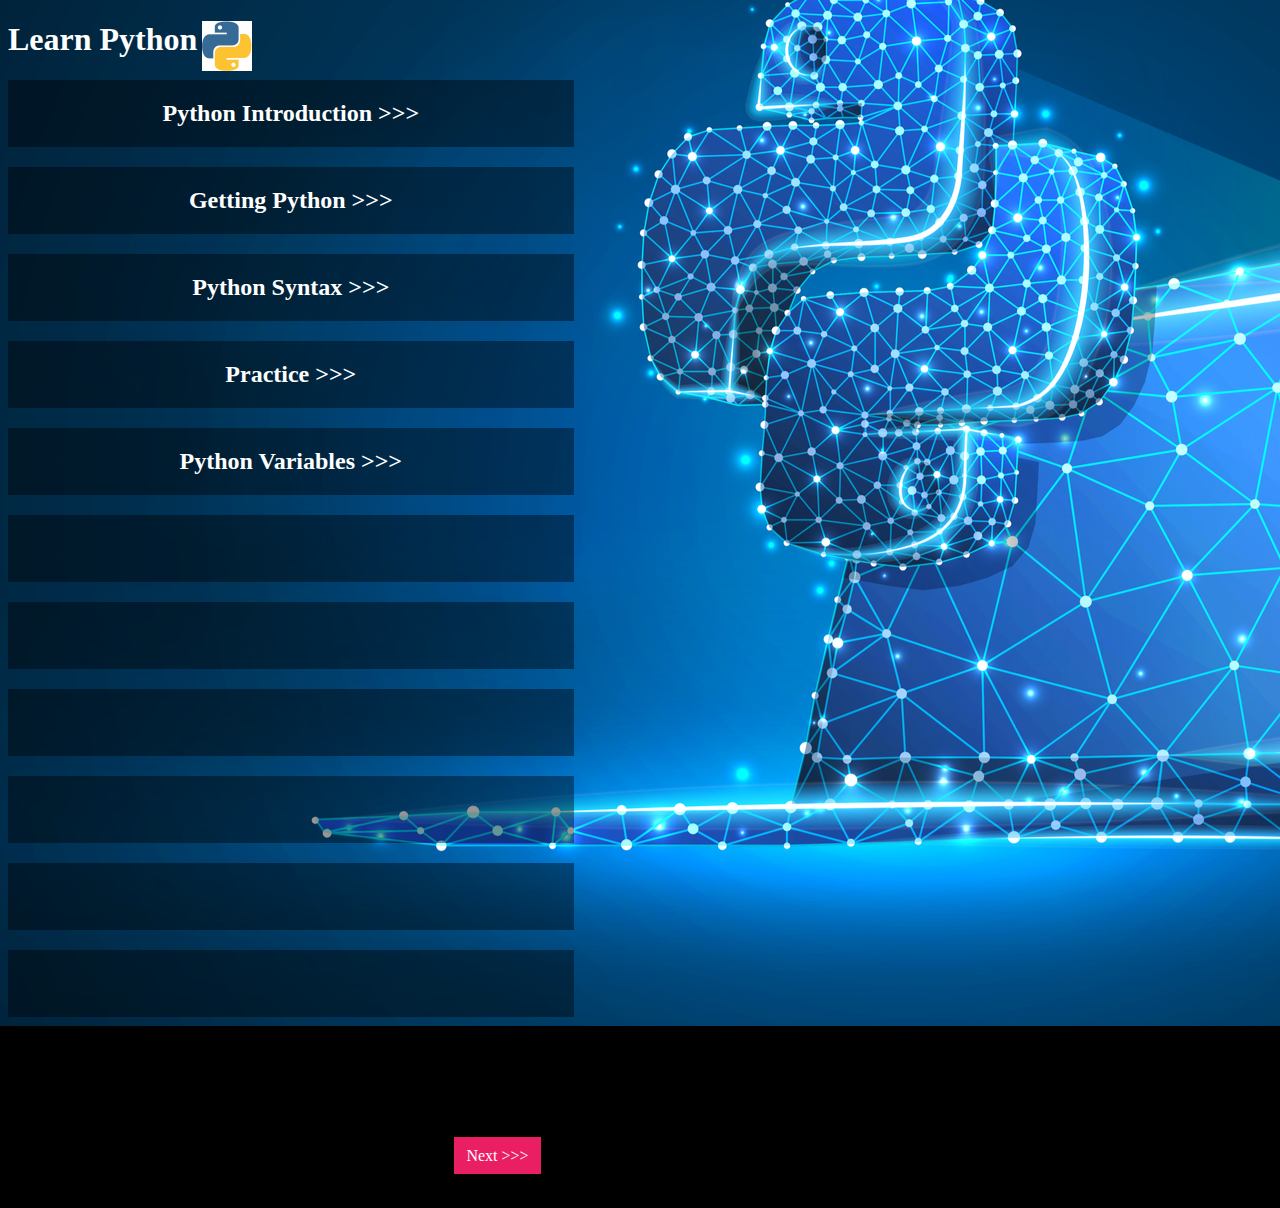
<file: index.html>
<!DOCTYPE html>
<html lang="en">

<head>
    <meta charset="UTF-8">
    <meta http-equiv="X-UA-Compatible" content="IE=edge">
    <meta name="viewport" content="width=device-width, initial-scale=1.0">
    <title>Document</title>
    <link rel="stylesheet" href="style.css">
    <style>
        body {
            background-color: black;
            background-image: url('imgs/Pythonbg.jpg');
            background-position: center;
            background-attachment: fixed;
            background-repeat: no-repeat;
        }

        h1 {
            color: white;
        }

        .link-box {
            width: 40%;
            margin-bottom: 20px;
            margin-right: auto;
            background: rgba(0, 0, 0, 0.407);
            padding: 20px 30px;
            color: white;
            text-align: center;
        }

        .link-box .topics {
            width: 80%;
            margin: auto;
            color: white;
            font-weight: bolder;
            font-size: x-large;
            background-color: rgba(255, 255, 255, 0);
        }

        .link-box:hover {
            transform: scale3d(1.15, 1.05, 1);
            font-size: xx-large;
        }

        ::-webkit-scrollbar {
            background-color: rgb(0, 136, 255);
            width: 10px;
        }

        ::-webkit-scrollbar-thumb {
            background-color: white;
        }
    </style>
</head>

<body>
    <div>
        <h1>Learn Python <img src="imgs/pylogo.png" alt=""
                style="position:absolute;padding-left: 5px;width: 50px;height: 50px;"></h1>
    </div>
    <div class="link-box">
        <a href="Introduction.html" class="topics">Python Introduction >>></a>
    </div>
    <div class="link-box">
        <a href="getstarted.html" class="topics">Getting Python >>></a>
    </div>
    <div class="link-box"><a href="basicsyntax.html" class="topics">Python Syntax >>></a></div>
    <div class="link-box"><a href="quiz1.html" class="topics">Practice >>></a></div>
    <div class="link-box"><a href="pythonVariables.html" class="topics">Python Variables >>></a></div>
    <div class="link-box"><a href="" class="topics"></a></div>
    <div class="link-box"><a href="" class="topics"></a></div>
    <div class="link-box"><a href="" class="topics"></a></div>
    <div class="link-box"><a href="" class="topics"></a></div>
    <div class="link-box"><a href="" class="topics"></a></div>
    <div class="link-box"><a href="" class="topics"></a></div>
    <div class="link-box"><a href="" class="topics"></a></div>

    <div class="link-box">
        <table class="btns">
            <tr>
                </td>
                <td class="nxt_btn"><a href="Introduction.html">Next >>></a></td>
            </tr>
        </table>
    </div>
</body>

</html>
</file>
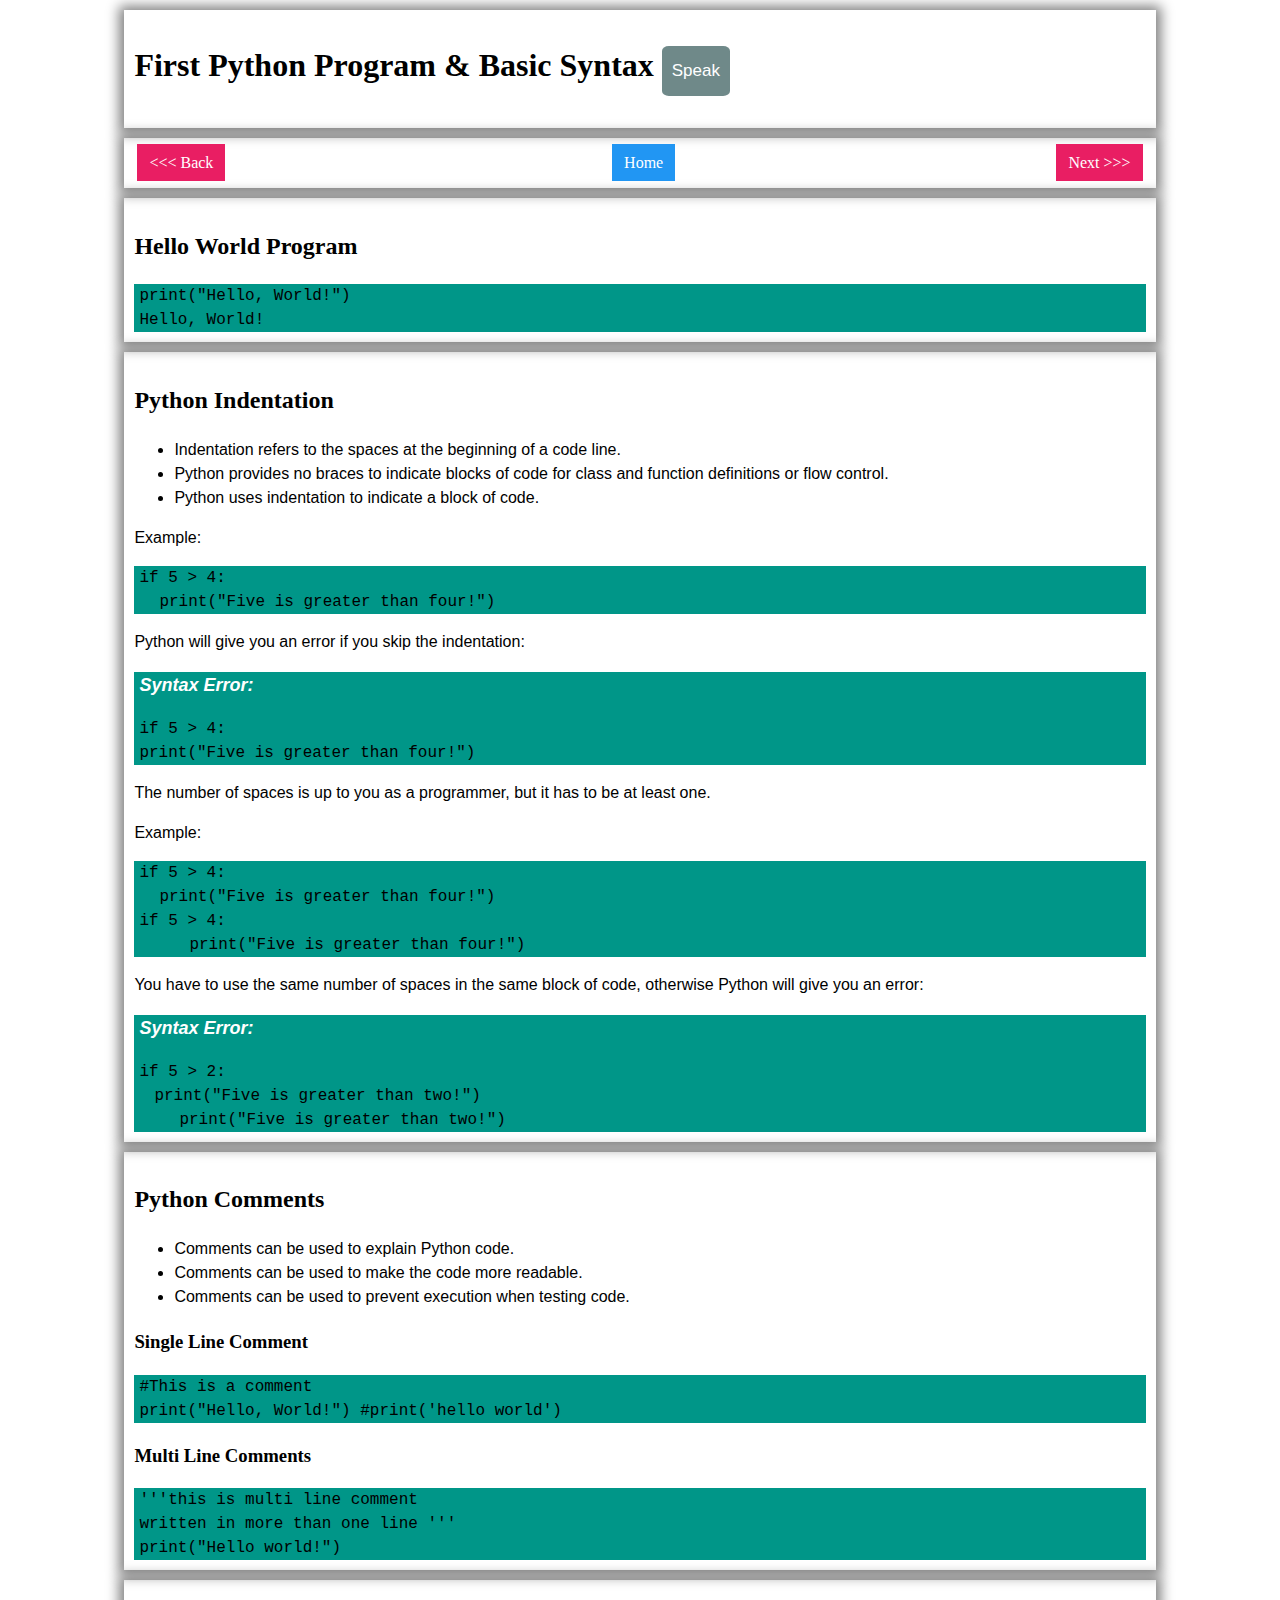
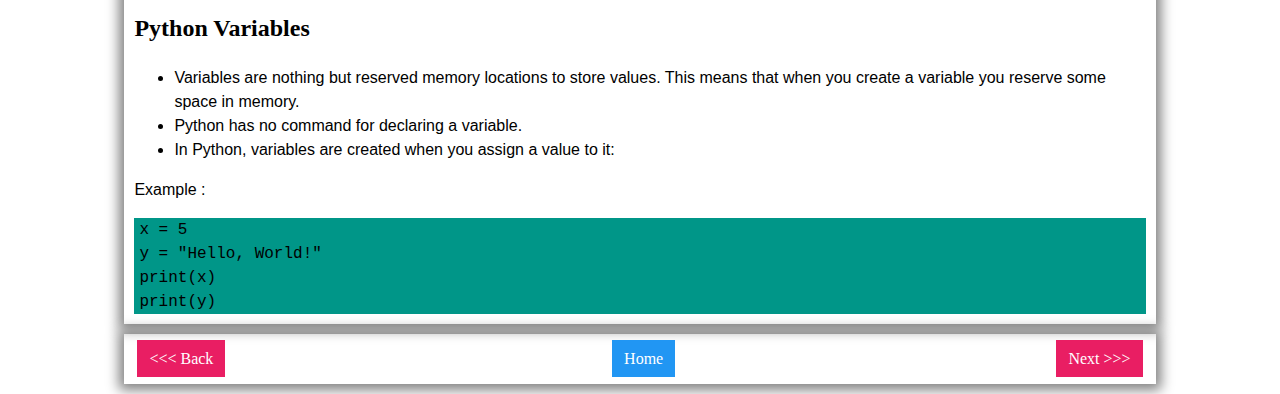
<file: basicsyntax.html>
<!DOCTYPE html>
<html lang="en">

<head>
    <meta charset="UTF-8">
    <meta http-equiv="X-UA-Compatible" content="IE=edge">
    <meta name="viewport" content="width=device-width, initial-scale=1.0">
    <title>Document</title>
    <link rel="stylesheet" href="style.css">
</head>

<body>
    <div class="content">
        <h1>First Python Program & Basic Syntax <button onclick="readloud()" id="spkBtn" class="sndBtn">Speak</button></h1>
    </div>

    <div class="content">
        <table class="btns">
            <tr>
                <td><a href="getstarted.html">
                        <<< Back </a>
                </td>
                <td class="home_btn"><a href="index.html" style="background-color: #2196f3;;">Home</a>
                </td>
                <td class="nxt_btn"><a href="quiz1.html">Next >>></a></td>
            </tr>
        </table>
    </div>
    <div class="content">
        <h2>Hello World Program</h2>
        <div class="code">
            print("Hello, World!") <br>
            Hello, World!
        </div>
    </div>
    <div class="content">
        <h2>Python Indentation</h2>
        <ul>
            <li>Indentation refers to the spaces at the beginning of a code line.</li>
            <li>Python provides no braces to indicate blocks of code for class and function definitions or flow control.
            </li>
            <li>Python uses indentation to indicate a block of code.</li>
        </ul>
        <p>Example: </p>
        <div class="code">
            if 5 > 4: <br>
            <span style="padding-left: 20px;">print("Five is greater than four!")</span>
        </div>
        <p>Python will give you an error if you skip the indentation:</p>
        <div class="code">
            <p class="error">Syntax Error:</p>
            if 5 > 4: <br>
            print("Five is greater than four!")
        </div>
        <p>The number of spaces is up to you as a programmer, but it has to be at least one.</p>
        <p>Example:</p>
        <div class="code">
            if 5 > 4: <br>
            <span style="padding-left: 20px;">print("Five is greater than four!")</span><br>
            if 5 > 4: <br>
            <span style="padding-left: 50px;">print("Five is greater than four!")</span>
        </div>
        <p>You have to use the same number of spaces in the same block of code, otherwise Python will give you an error:
        </p>
        <div class="code">
            <p class="error">Syntax Error:</p>
            if 5 > 2: <br>
            <span style="padding-left: 15px;">print("Five is greater than two!")</span><br>
            <span style="padding-left: 40px;">print("Five is greater than two!")</span>
        </div>
    </div>
    <div class="content">
        <h2>Python Comments</h2>
        <ul>
            <li>Comments can be used to explain Python code.</li>
            <li>Comments can be used to make the code more readable.</li>
            <li>Comments can be used to prevent execution when testing code.</li>
        </ul>
        <h3>Single Line Comment</h3>
        <div class="code">
            #This is a comment <br>
            print("Hello, World!")
            #print('hello world')
        </div>
        <h3>Multi Line Comments</h3>
        <div class="code">
            '''this is multi line comment <br>
            written in more than one line '''<br>
            print("Hello world!")
        </div>
    </div>
    <div class="content">
        <h2>Python Variables</h2>
        <ul>
            <li>Variables are nothing but reserved memory locations to store values. This means that when you create a
                variable you reserve some space in memory.</li>
            <li>Python has no command for declaring a variable.</li>
            <li>In Python, variables are created when you assign a value to it:</li>
        </ul>
        <p>Example :</p>
        <div class="code">
            x = 5 <br>
            y = "Hello, World!" <br>
            print(x) <br>
            print(y)
        </div>

    </div>

    <div class="content">
        <table class="btns">
            <tr>
                <td><a href="getstarted.html">
                        <<< Back </a>
                </td>
                <td class="home_btn"><a href="index.html" style="background-color: #2196f3;;">Home</a>
                </td>
                <td class="nxt_btn"><a href="quiz1.html">Next >>></a></td>
            </tr>
        </table>
    </div>
    <script src="scripts/read.js"></script>
</body>

</html>
</file>
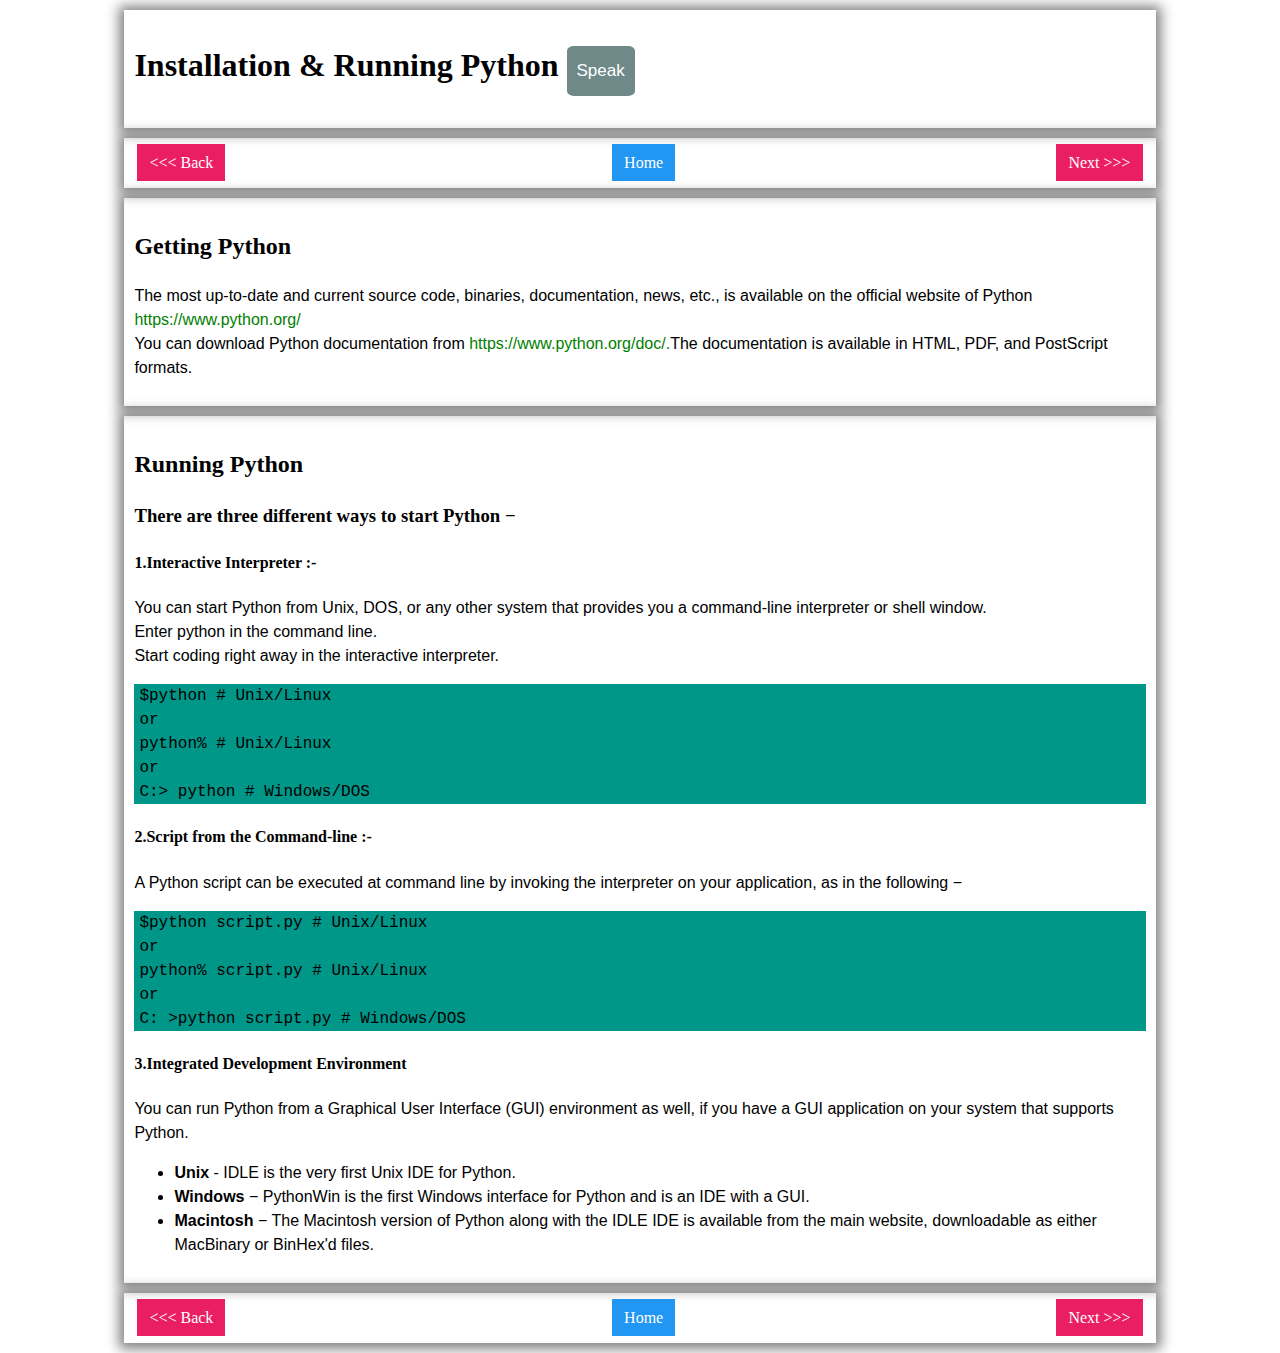
<file: getstarted.html>
<!DOCTYPE html>
<html lang="en">

<head>
    <meta charset="UTF-8">
    <meta http-equiv="X-UA-Compatible" content="IE=edge">
    <meta name="viewport" content="width=device-width, initial-scale=1.0">
    <title>Document</title>
    <link rel="stylesheet" href="style.css">
</head>

<body>
    <div class="content">
        <h1>Installation & Running Python <button onclick="readloud()" id="spkBtn" class="sndBtn">Speak</button></h1>
    </div>
    <div class="content">
        <table class="btns">
            <tr>
                <td><a href="Introduction.html">
                        <<< Back </a>
                </td>
                <td class="home_btn"><a href="index.html" style="background-color: #2196f3;;">Home</a>
                </td>
                <td class="nxt_btn"><a href="basicsyntax.html">Next >>></a></td>
            </tr>
        </table>
    </div>
    <div class="content">
        <h2>Getting Python</h2>
        <p>
            The most up-to-date and current source code, binaries, documentation, news, etc., is available on the
            official website of Python <span style="color: green;">https://www.python.org/</span>
            <br>
            You can download Python documentation from <span
                style="color: green;">https://www.python.org/doc/.</span>The documentation is available in
            HTML, PDF, and PostScript formats.
        </p>
    </div>
    <div class="content">
        <h2>Running Python</h2>
        <h3>There are three different ways to start Python −</h3>
        <h4>1.Interactive Interpreter :-</h4>
        <p>You can start Python from Unix, DOS, or any other system that provides you a command-line interpreter or
            shell window. <br>
            Enter python in the command line.
            <br>
            Start coding right away in the interactive interpreter.
        </p>
        <div class="code">
            $python # Unix/Linux <br>
            or <br>
            python% # Unix/Linux <br>
            or <br>
            C:> python # Windows/DOS
        </div>
        <h4>2.Script from the Command-line :-</h4>
        <p>A Python script can be executed at command line by invoking the interpreter on your application, as in the
            following −</p>
        <div class="code">
            $python script.py # Unix/Linux
            <br>
            or
            <br>
            python% script.py # Unix/Linux
            <br>
            or
            <br>
            C: >python script.py # Windows/DOS
        </div>
        <h4>3.Integrated Development Environment</h4>
        <p>You can run Python from a Graphical User Interface (GUI) environment as well, if you have a GUI application
            on your system that supports Python.</p>
        <ul>
            <li><b>Unix</b> - IDLE is the very first Unix IDE for Python.</li>
            <li><b>Windows</b> − PythonWin is the first Windows interface for Python and is an IDE with a GUI.</li>
            <li><b>Macintosh</b> − The Macintosh version of Python along with the IDLE IDE is available from the main
                website, downloadable as either MacBinary or BinHex'd files.</li>
        </ul>
    </div>
    <div class="content">
        <table class="btns">
            <tr>
                <td><a href="Introduction.html">
                        <<< Back </a>
                </td>
                <td class="home_btn"><a href="index.html" style="background-color: #2196f3;;">Home</a>
                </td>
                <td class="nxt_btn"><a href="basicsyntax.html">Next >>></a></td>
            </tr>
        </table>
    </div>
    <script src="scripts/read.js"></script>
</body>

</html>
</file>
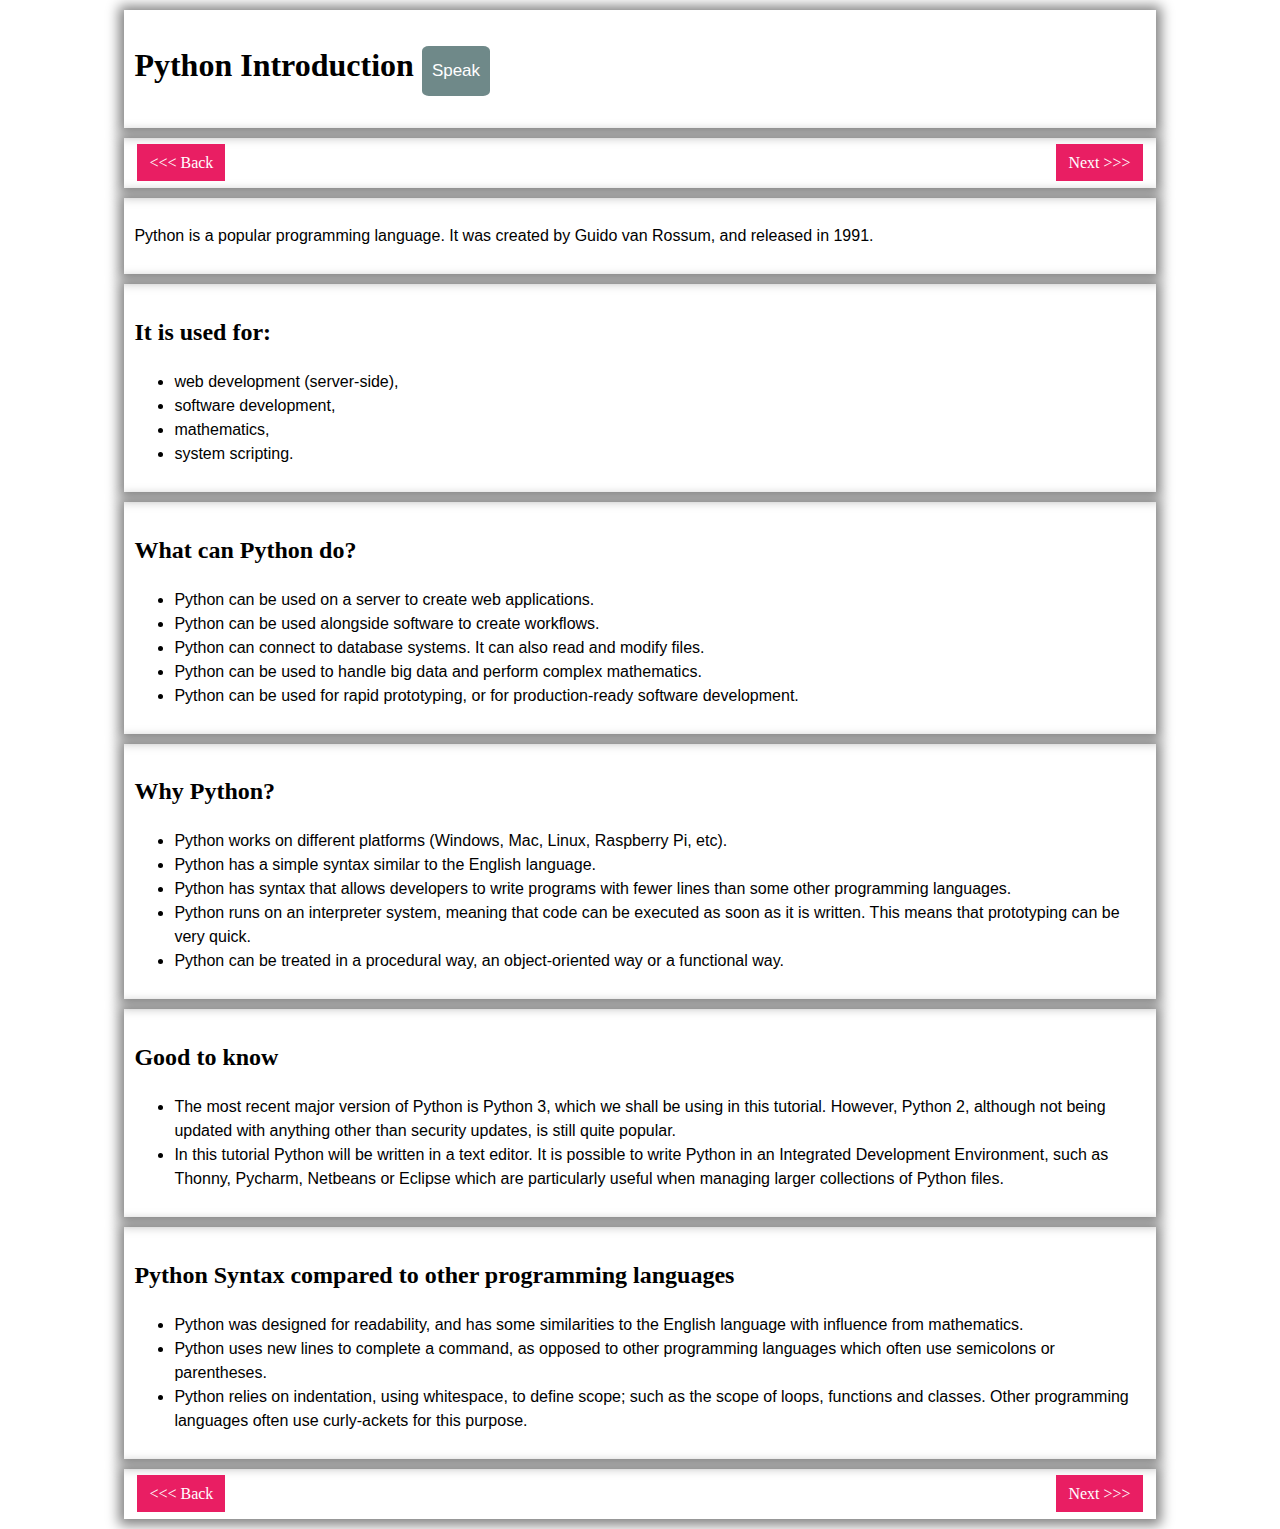
<file: Introduction.html>
<!DOCTYPE html>
<html lang="en">

<head>
    <meta charset="UTF-8">
    <meta http-equiv="X-UA-Compatible" content="IE=edge">
    <meta name="viewport" content="width=device-width, initial-scale=1.0">
    <title>Learn Python</title>
    <link rel="stylesheet" href="style.css">
</head>

<body>
    <div class="content">
        <h1>Python Introduction <button onclick="readloud()" id="spkBtn" class="sndBtn">Speak</button></h1>
    </div>
    <div class="content">
        <table class="btns">
            <tr>
                <td><a href="index.html">
                        <<< Back </a>
                </td>
                <td class="nxt_btn"><a href="getstarted.html">Next >>></a></td>
            </tr>
        </table>
    </div>
    <div class="content">
        <p>Python is a popular programming language. It was created by Guido van Rossum, and released in 1991.</p>
    </div>
    <div class="content">
        <h2>It is used for:</h2>
        <ul>
            <li>web development (server-side),</li>
            <li>software development,</li>
            <li>mathematics,</li>
            <li>system scripting.</li>
        </ul>
    </div>
    <div class="content">
        <h2>What can Python do?</h2>
        <ul>
            <li>Python can be used on a server to create web applications.</li>
            <li>Python can be used alongside software to create workflows.</li>
            <li>Python can connect to database systems. It can also read and modify files.</li>
            <li>Python can be used to handle big data and perform complex mathematics.</li>
            <li>Python can be used for rapid prototyping, or for production-ready software development.</li>
        </ul>
    </div>
    <div class="content">
        <h2>Why Python?</h2>
        <ul>
            <li>Python works on different platforms (Windows, Mac, Linux, Raspberry Pi, etc).</li>
            <li>Python has a simple syntax similar to the English language.</li>
            <li>Python has syntax that allows developers to write programs with fewer lines than some other programming
                languages.</li>
            <li>Python runs on an interpreter system, meaning that code can be executed as soon as it is written. This
                means that prototyping can be very quick.</li>
            <li>Python can be treated in a procedural way, an object-oriented way or a functional way.</li>
        </ul>
    </div>
    <div class="content">
        <h2>Good to know</h2>
        <ul>
            <li>The most recent major version of Python is Python 3, which we shall be using in this tutorial. However,
                Python 2, although not being updated with anything other than security updates, is still quite popular.
            </li>
            <li>In this tutorial Python will be written in a text editor. It is possible to write Python in an
                Integrated Development Environment, such as Thonny, Pycharm, Netbeans or Eclipse which are particularly
                useful when managing larger collections of Python files.</li>
        </ul>
    </div>
    <div class="content">
        <h2>Python Syntax compared to other programming languages</h2>
        <ul>
            <li>Python was designed for readability, and has some similarities to the English language with influence
                from mathematics.</li>
            <li>Python uses new lines to complete a command, as opposed to other programming languages which often use
                semicolons or parentheses.</li>
            <li>Python relies on indentation, using whitespace, to define scope; such as the scope of loops, functions
                and classes. Other programming languages often use curly-ackets for this purpose.</li>
        </ul>
    </div>
    <div class="content">
        <table class="btns">
            <tr>
                <td><a href="index.html">
                        <<< Back </a>
                </td>
                <td class="nxt_btn"><a href="getstarted.html">Next >>></a></td>
            </tr>
        </table>
    </div>
    <script src="scripts/read.js"></script>
</body>

</html>
</file>
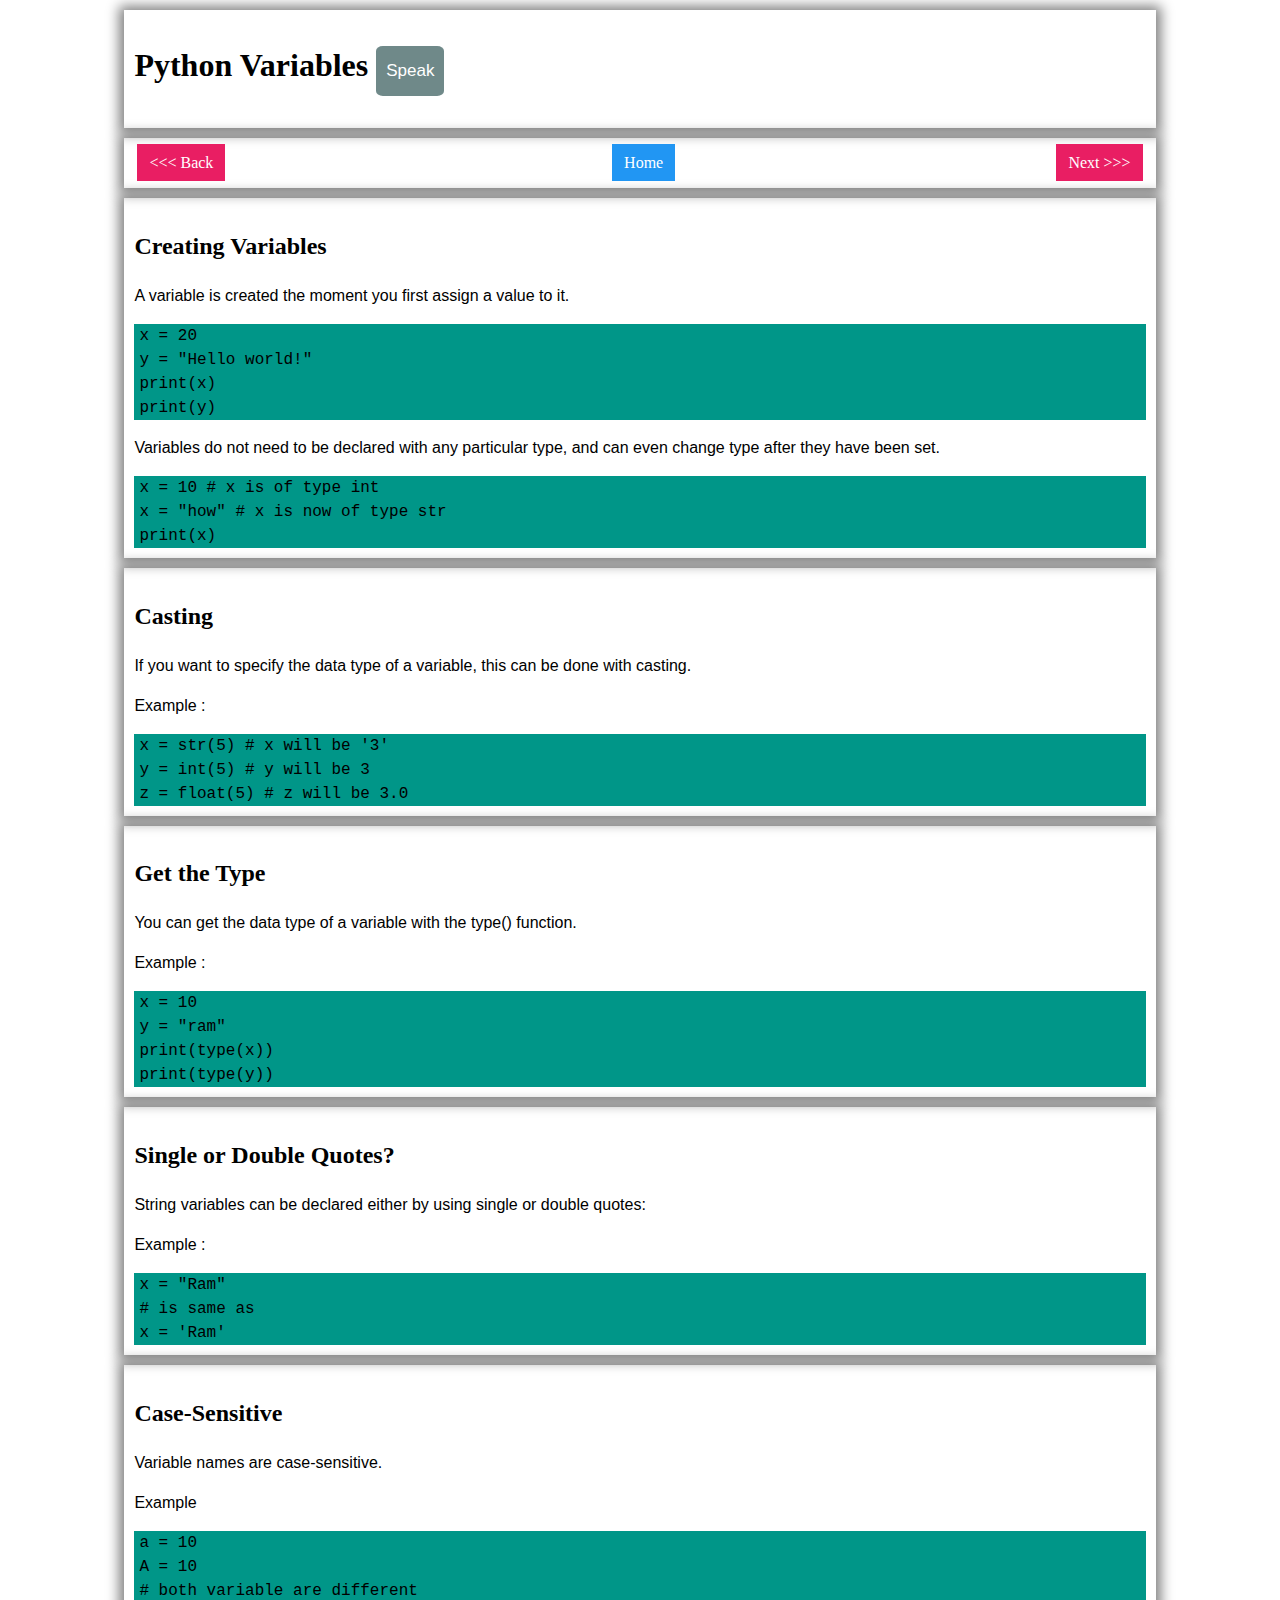
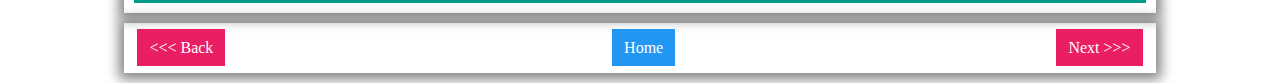
<file: pythonVariables.html>
<!DOCTYPE html>
<html lang="en">

<head>
    <meta charset="UTF-8">
    <meta http-equiv="X-UA-Compatible" content="IE=edge">
    <meta name="viewport" content="width=device-width, initial-scale=1.0">
    <title>Document</title>
    <link rel="stylesheet" href="style.css">
</head>

<body>
    <div class="content">
        <h1>Python Variables <button onclick="readloud()" id="spkBtn" class="sndBtn">Speak</button></h1>
    </div>
    <div class="content">
        <table class="btns">
            <tr>
                <td><a href="basicsyntax.html">
                        <<< Back </a>
                </td>
                <td class="home_btn"><a href="index.html" style="background-color: #2196f3;;">Home</a>
                </td>
                <td class="nxt_btn"><a href="">Next >>></a></td>
            </tr>
        </table>
    </div>
    <div class="content">
        <h2>Creating Variables</h2>
        <p>A variable is created the moment you first assign a value to it.</p>
        <div class="code">
            x = 20 <br>
            y = "Hello world!" <br>
            print(x) <br>
            print(y)
        </div>
        <p>Variables do not need to be declared with any particular type, and can even change type after they have been
            set.</p>
        <div class="code">
            x = 10 # x is of type int<br>
            x = "how" # x is now of type str <br>
            print(x)
        </div>
    </div>
    <div class="content">
        <h2>Casting</h2>
        <p>If you want to specify the data type of a variable, this can be done with casting.</p>
        <p>Example : </p>
        <div class="code">
            x = str(5) # x will be '3' <br>
            y = int(5) # y will be 3 <br>
            z = float(5) # z will be 3.0
        </div>
    </div>
    <div class="content">
        <h2>Get the Type</h2>
        <p>You can get the data type of a variable with the type() function.</p>
        <p>Example : </p>
        <div class="code">
            x = 10 <br>
            y = "ram" <br>
            print(type(x)) <br>
            print(type(y)) 
        </div>
    </div>
    <div class="content">
        <h2>Single or Double Quotes?</h2>
        <p>String variables can be declared either by using single or double quotes:</p>
        <p>Example : </p>
        <div class="code">
            x = "Ram" <br>
            # is same as <br>
            x = 'Ram'
        </div>
    </div>
    <div class="content">
        <h2>Case-Sensitive</h2>
        <p>Variable names are case-sensitive.</p>
        <p>Example</p>
        <div class="code">
            a = 10 <br>
            A = 10 <br>
            # both variable are different
        </div>
    </div>
    <div class="content">
        <table class="btns">
            <tr>
                <td><a href="basicsyntax.html">
                        <<< Back </a>
                </td>
                <td class="home_btn"><a href="index.html" style="background-color: #2196f3;;">Home</a>
                </td>
                <td class="nxt_btn"><a href="">Next >>></a></td>
            </tr>
        </table>
    </div>
    <script src="scripts/read.js"></script>
</body>

</html>
</file>
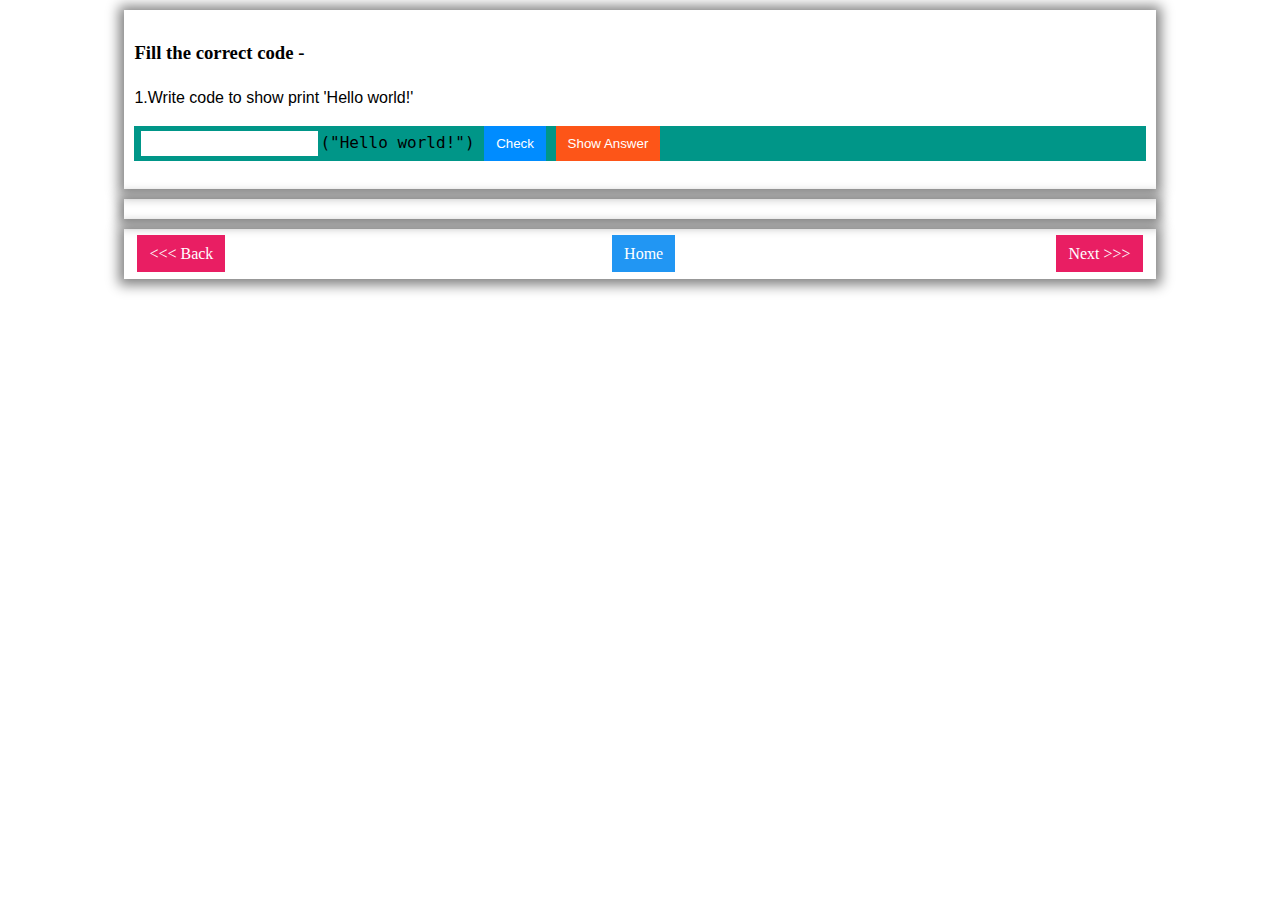
<file: quiz1.html>
<!DOCTYPE html>
<html lang="en">
<head>
    <meta charset="UTF-8">
    <meta http-equiv="X-UA-Compatible" content="IE=edge">
    <meta name="viewport" content="width=device-width, initial-scale=1.0">
    <title>Document</title>
    <link rel="stylesheet" href="style.css">
    <link rel="stylesheet" href="quizstyle.css">
</head>
<body>
    <div class="content">
        <h3>Fill the correct code -</h3>
        <p>1.Write code to show print 'Hello world!'</p>
        <div class="code">            
            <input type="text" maxlength="5" id="q1">("Hello world!")
            <button class="check_btn" onclick="checkAnswer('q1','print','e1')">Check</button>
            <button class="answer_btn" onclick="showAnswer('ans1',this)" id="ans_btn">Show Answer</button>
            <p id="ans1" class="answer">print("Hello world!")</p>
            <p class="error" id="e1"></p>
        </div>
    </div>

    <div class="content">
        
    </div>

    <div class="content">
        <table class="btns">
            <tr>
                <td><a href="basicsyntax.html">
                        <<< Back </a>
                </td>
                <td class="home_btn"><a href="index.html" style="background-color: #2196f3;;">Home</a>
                </td>
                <td class="nxt_btn"><a href="pythonVariables.html">Next >>></a></td>
            </tr>
        </table>
    </div>
    <script src="scripts/quizscript.js"></script>
</body>
</html>
</file>
<file: style.css>
.content{
    width: 80%;
    margin: auto;
    box-shadow: 0px 1px 12px 5px grey;
    padding: 10px;
    margin-top: 10px;
    margin-bottom: 10px;
    line-height: 1.5;
}
.content p,li{
    font-family: Verdana, sans-serif;
}
a{
    padding: 10px 12px;
    background-color: #e91e63;
    text-decoration: none;
    color: white;
}
a:hover{
    background-color: teal;
}
.code{
    background-color: #009688;
    padding-left: 5px;
    font-family:monospace;
    font-size: large;
}
.btns{
    width: 100%;
}
.home_btn{
    text-align: center;
}
.nxt_btn{
    text-align: right;
}
.error{
    color: white;
    font-weight: bold;
    font-style: oblique;
}
.sndBtn{
    border-radius: 10%;
    outline: none;
    border: none;
    font-family: 'Lucida Sans', 'Lucida Sans Regular', 'Lucida Grande', 'Lucida Sans Unicode', Geneva, Verdana, sans-serif;
    font-size: 17px;
    padding: 15px 10px;
    background-color:#6f8989;
    color: white;
    cursor: pointer;
}
</file>
<file: quizstyle.css>
input{
    outline: none;
    border: none;
    width: auto;
    padding: 5px 0px;
    margin: 2px;
    text-align: center;
}
button{
    outline: none;
    border: none;
    padding: 10px 12px;
}
.check_btn{
    background-color: rgb(0, 140, 255);
    color: white;
}
.answer_btn{
    background-color: rgb(253, 85, 24);
    color: white;
}
.answer{
    display: none;
}
</file>
